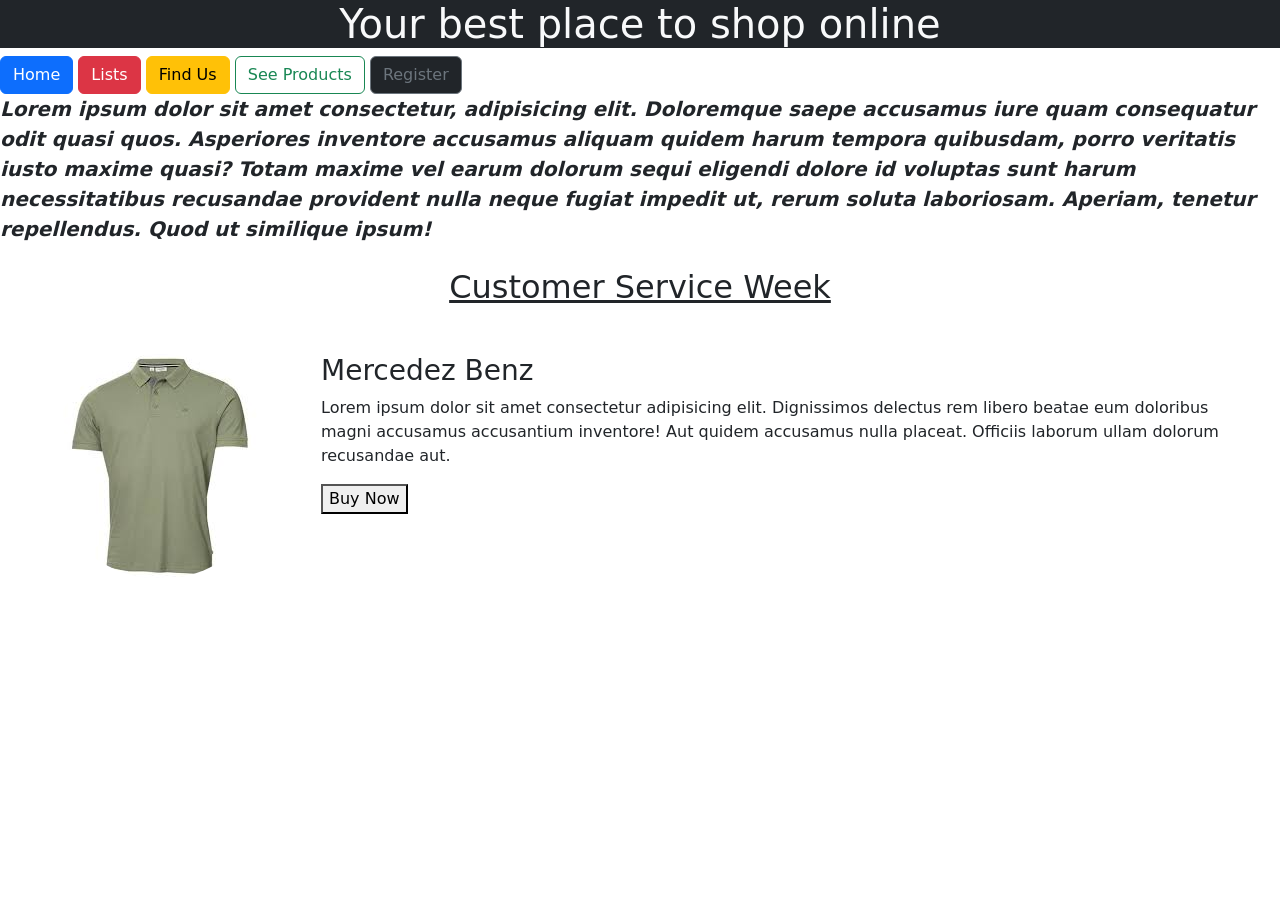
<file: detail.html>
<!DOCTYPE html>
<html lang="en">
<head>
    <meta charset="UTF-8">
    <meta name="viewport" content="width=device-width, initial-scale=1.0">
    <title>Information Page</title>

   <link rel="stylesheet" href="bootstrap/css/bootstrap.min.css">
   <script src="bootstrap/js/bootstrap.min.js"></script>

</head>
<body>
   
<h1 class="text-center text-light bg-dark">Your best place to shop online</h1>


<button class="btn btn-primary">Home</button>

<button class="btn btn-danger">Lists</button>

<button class="btn btn-warning">Find Us</button>

<button class="btn btn-outline-success">See Products</button>
<button class="btn btn-outline-secondary bg-dark">Register</button>


<p class="fw-bolder fs-5 fst-italic mb-4">Lorem ipsum dolor sit amet consectetur, adipisicing elit. Doloremque saepe accusamus iure quam consequatur odit quasi quos. Asperiores inventore accusamus aliquam quidem harum tempora quibusdam, porro veritatis iusto maxime quasi?
Totam maxime vel earum dolorum sequi eligendi dolore id voluptas sunt harum necessitatibus recusandae provident nulla neque fugiat impedit ut, rerum soluta laboriosam. Aperiam, tenetur repellendus. Quod ut similique ipsum!</p>


<h2 class="text-center text-decoration-underline mb-4">Customer Service Week</h2>
 <div class="d-flex m-5">


  <div class="me-5">

    <img src="images/Polo4.jpeg" alt="" class="rounded-circle">
  </div>
    <div>
        <h3>Mercedez Benz</h3>
        <p>Lorem ipsum dolor sit amet consectetur adipisicing elit. Dignissimos delectus rem libero beatae eum doloribus magni accusamus accusantium inventore! Aut quidem accusamus nulla placeat. Officiis laborum ullam dolorum recusandae aut.</p>
         <button>Buy Now</button>
    </div>
      
       
    
 </div>


</body>
</html>
</file>
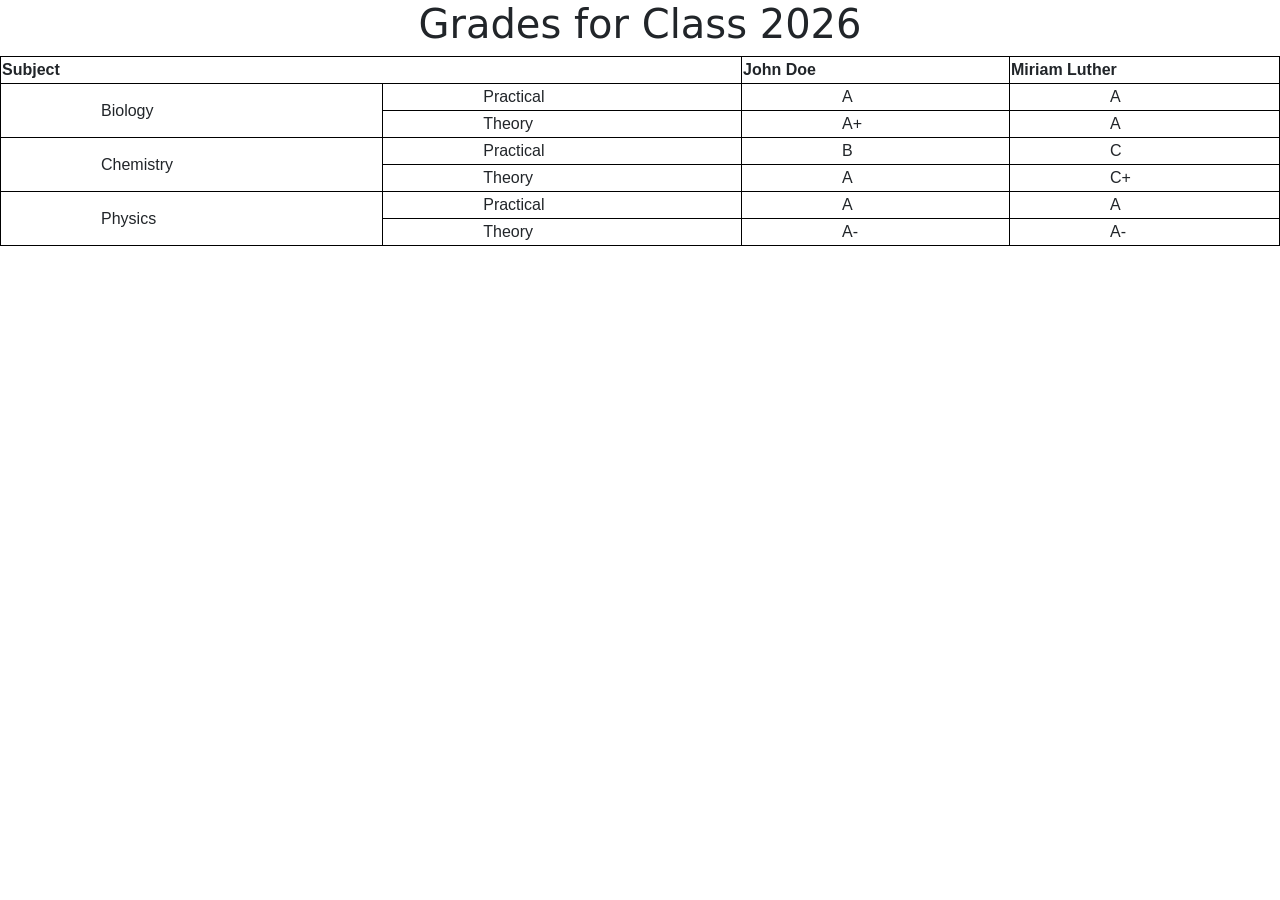
<file: grades.html>
<!DOCTYPE html>
<html lang="en">
<head>
    <meta charset="UTF-8">
    <meta name="viewport" content="width=device-width, initial-scale=1.0">
    <title>STUDENT GRADES</title>


   <link rel="stylesheet" href="bootstrap/css/bootstrap.min.css">
   <script src="bootstrap/js/bootstrap.min.js"></script>


<!--Internal CSS Styling-->

<style>
    table,th,td
{
    border: 0.5px solid black;
    border-collapse: collapse;
    font-family:Arial, Helvetica, sans-serif
}
table{

    width: 100%;
    height: 150px;
    background-color:white;

    margin-left:auto;
    
}
td{
   padding-left: 100px; 
   
}

</style>

</head>
<body>
    <center>
        <h1>
    <caption> Grades for Class 2026</caption>
    </h1>

  </center>


   <!---Tabulation School Grades-->
    <table>
<tr>
<th colspan="2">Subject</th>
<th>John Doe</th>
<th>Miriam Luther</th>


</tr>
<tr>
    
<td rowspan="2">Biology</td>
<td> Practical</td>
<td> A</td>
<td> A</td>
</tr>

<tr>
<td> Theory</td>
<td> A+</td>
<td> A</td>


</tr>

<tr>
<td rowspan="2">Chemistry</td>
<td> Practical</td>
<td>B</td>
<td>C</td>

</tr>
<tr>
<td>Theory</td>
<td>A</td>
<td>C+</td>
<tr>
<td rowspan="2">Physics</td>
<td> Practical</td>
<td> A</td>
<td> A</td>
<tr>
<td> Theory</td>
<td> A-</td>
<td> A-</td>

</tr>

</table>
</body>
</html>
</file>
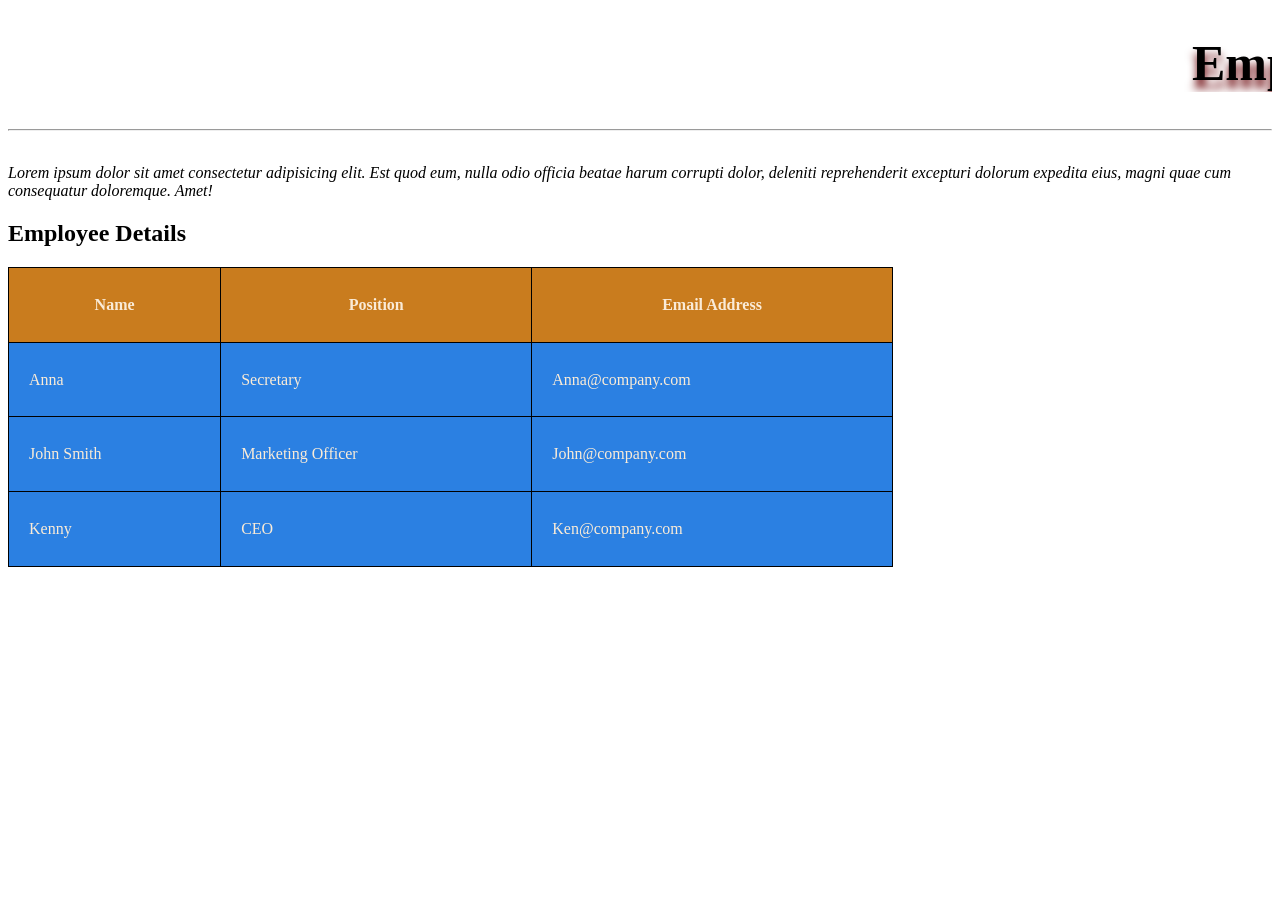
<file: info.html>
<!DOCTYPE html>
<html lang="en">
<head>
    <meta charset="UTF-8">
    <meta name="viewport" content="width=device-width, initial-scale=1.0">
    
     <!--favicon-->
    
<link rel="icon" href="images/info-favicon.png">
    <title>Employee Page</title>
<style>

h1{

text-align: center;
font-size: 50px;
text-shadow: 0px 8px 8px rgb(107, 6, 11);
}
p{
font-style: italic;
}
table,th,td
{
    border: 0.5px solid black;
    border-collapse: collapse;
}
table{

    width: 70%;
    height: 300px;
    background-color: rgb(43, 128, 226);
    color: antiquewhite;
    margin-left:0px;
    margin-top: 20px;
}
td{
   padding-left: 20px; 
}


</style>
    
</head>


<body>
    <!--Header-->
    <h1><marquee behavior="" direction="">Employee Data</marquee>
        <br>
        <hr>
    </h1>
    <p>Lorem ipsum dolor sit amet consectetur adipisicing elit. Est quod eum, nulla odio officia beatae harum corrupti dolor, deleniti reprehenderit excepturi dolorum expedita eius, magni quae cum consequatur doloremque. Amet!

    </p>
 <h2>Employee Details</h2>
    
  <table>
<tr style="background-color: rgb(201, 124, 30);">
<th>Name</th>
<th>Position</th>
<th>Email Address</th>


</tr>
 <tr>
<td>Anna</td>
<td>Secretary</td>
<td>Anna@company.com</td>
 </tr>
<tr>
<td>John Smith</td>
<td>Marketing Officer</td>
<td>John@company.com</td>

</tr>

<tr>
<td>Kenny</td>
<td>CEO</td>
<td>Ken@company.com</td>

</tr>
  </table>

</body>
</html>
</file>
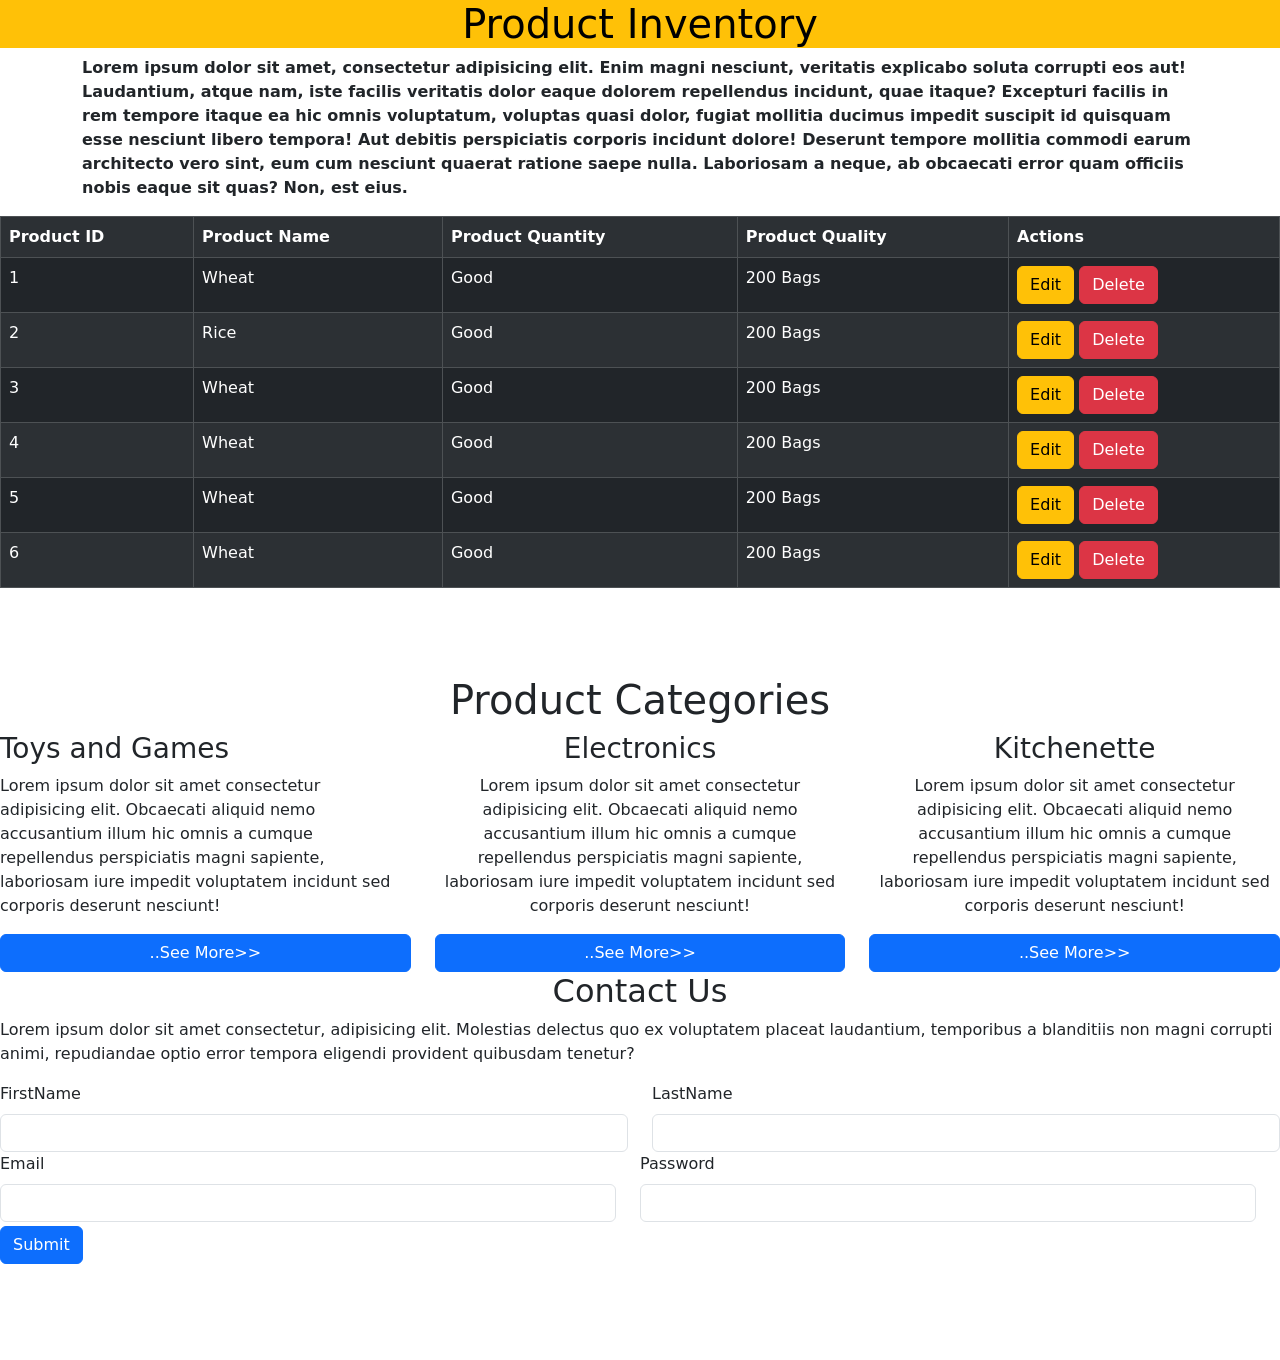
<file: inventory.html>
<!DOCTYPE html>
<html lang="en">
<head>
    <meta charset="UTF-8">
    <meta name="viewport" content="width=device-width, initial-scale=1.0">
    <title>Inventory Page<Table></title>





   <link rel="stylesheet" href="bootstrap/css/bootstrap.min.css">
   <script src="bootstrap/js/bootstrap.min.js"></script>

</head>
<body>
    <h1 class="text-bg-warning text text-center">

        Product Inventory
    </h1>

    <p  class="container fluid fw-bold">Lorem ipsum dolor sit amet, consectetur adipisicing elit. Enim magni nesciunt, veritatis explicabo soluta corrupti eos aut! Laudantium, atque nam, iste facilis veritatis dolor eaque dolorem repellendus incidunt, quae itaque?
    Excepturi facilis in rem tempore itaque ea hic omnis voluptatum, voluptas quasi dolor, fugiat mollitia ducimus impedit suscipit id quisquam esse nesciunt libero tempora! Aut debitis perspiciatis corporis incidunt dolore!
    Deserunt tempore mollitia commodi earum architecto vero sint, eum cum nesciunt quaerat ratione saepe nulla. Laboriosam a neque, ab obcaecati error quam officiis nobis eaque sit quas? Non, est eius.</p>


   <table class="table table-bordered table-striped table-hover table-dark">
     <tr>

      <th>Product ID</th>
     
      <th>Product Name</th>
      <th>Product Quantity</th>
      <th>Product Quality</th>
      <th>Actions</th>


     </tr>

     <tr>
       <td>1</td>
       <td>Wheat</td>
       <td>Good</td>
       <td>200 Bags</td>
       <td>
       <button class="btn btn-warning">Edit</button>

       <button class="btn btn-danger">Delete</button>



       </td>


     </tr>

        
     <tr>
       <td>2</td>
       <td>Rice</td>
       <td>Good</td>
       <td>200 Bags</td>
       <td>
      <button class="btn btn-warning">Edit</button>

       <button class="btn btn-danger">Delete</button>
       </td>
       </tr>


     <tr>
       <td>3</td>
       <td>Wheat</td>
       <td>Good</td>
       <td>200 Bags</td>
       <td>
   <button class="btn btn-warning">Edit</button>

       <button class="btn btn-danger">Delete</button>
       </td>
       </tr>


     <tr>
       <td>4</td>
       <td>Wheat</td>
       <td>Good</td>
       <td>200 Bags</td>
       <td>
       <button class="btn btn-warning">Edit</button>

       <button class="btn btn-danger">Delete</button>
       </td>
       </tr>


     <tr>
       <td>5</td>
       <td>Wheat</td>
       <td>Good</td>
       <td>200 Bags</td>
       

       <td>
    <button class="btn btn-warning">Edit</button>

       <button class="btn btn-danger">Delete</button>
       </td>
       </tr>


     <tr>
       <td>6</td>
       <td>Wheat</td>
       <td>Good</td>
       <td>200 Bags</td>
      
       
       <td>
    <button class="btn btn-warning">Edit</button>

       <button class="btn btn-danger">Delete</button>
       </td>
       </tr>

   </table>
   <br><br><br>

    <h1 class="text-center">Product Categories</h1>
    <div class="row">

       <div class="col">

        <h3>Toys and Games</h3>
        <p>Lorem ipsum dolor sit amet consectetur adipisicing elit. Obcaecati aliquid nemo accusantium illum hic omnis a cumque repellendus perspiciatis magni sapiente, laboriosam iure impedit voluptatem incidunt sed corporis deserunt nesciunt!</p>
        <a href="products.html" class="btn btn-primary w-100">..See More>></a>
    
    </div>


    
       <div class="col text-center">



        <h3>Electronics</h3>
        <p>Lorem ipsum dolor sit amet consectetur adipisicing elit. Obcaecati aliquid nemo accusantium illum hic omnis a cumque repellendus perspiciatis magni sapiente, laboriosam iure impedit voluptatem incidunt sed corporis deserunt nesciunt!</p>
         <a href="products.html" class="btn btn-primary w-100">..See More>></a>
    
    
       </div>
       <div class="col text-center">


        <h3>Kitchenette</h3>
        <p>Lorem ipsum dolor sit amet consectetur adipisicing elit. Obcaecati aliquid nemo accusantium illum hic omnis a cumque repellendus perspiciatis magni sapiente, laboriosam iure impedit voluptatem incidunt sed corporis deserunt nesciunt!</p>
         <a href="products.html" class="btn btn-primary w-100">..See More>></a>
    
    
       </div>




     <!--Contact Form-->
     <h2 class="text-center">Contact Us</h2>
     <p>Lorem ipsum dolor sit amet consectetur, adipisicing elit. Molestias delectus quo ex voluptatem placeat laudantium, temporibus a blanditiis non magni corrupti animi, repudiandae optio error tempora eligendi provident quibusdam tenetur?</p>
   
     <form action="">

      <div class="row mb-5">
         <div class="col">
              <label for="fname" class="form-label">FirstName</label>
              <input type="text" id="fname" class="form-control"required>
     </div>

              

          <div class="col">
          <label for="lname" class="form-label">LastName</label>
          <input type="text" id="lname" class="form-control" required>


          </div>

  <div class="row mb-5">
         <div class="col">
              <label for="email" class="form-label">Email</label>
              <input type="text" id="fname" class="form-control"required>
     </div>

              

          <div class="col">
          <label for="pwd" class="form-label">Password</label>
          <input type="password" id="pwd" class="form-control" required>


          </div>
    <br><br>
    <div class="mt-1">
          <button type= "submit" class="btn btn-primary">Submit</button>
      </div>
   </form>


    </div>



</body>
</html>
</file>
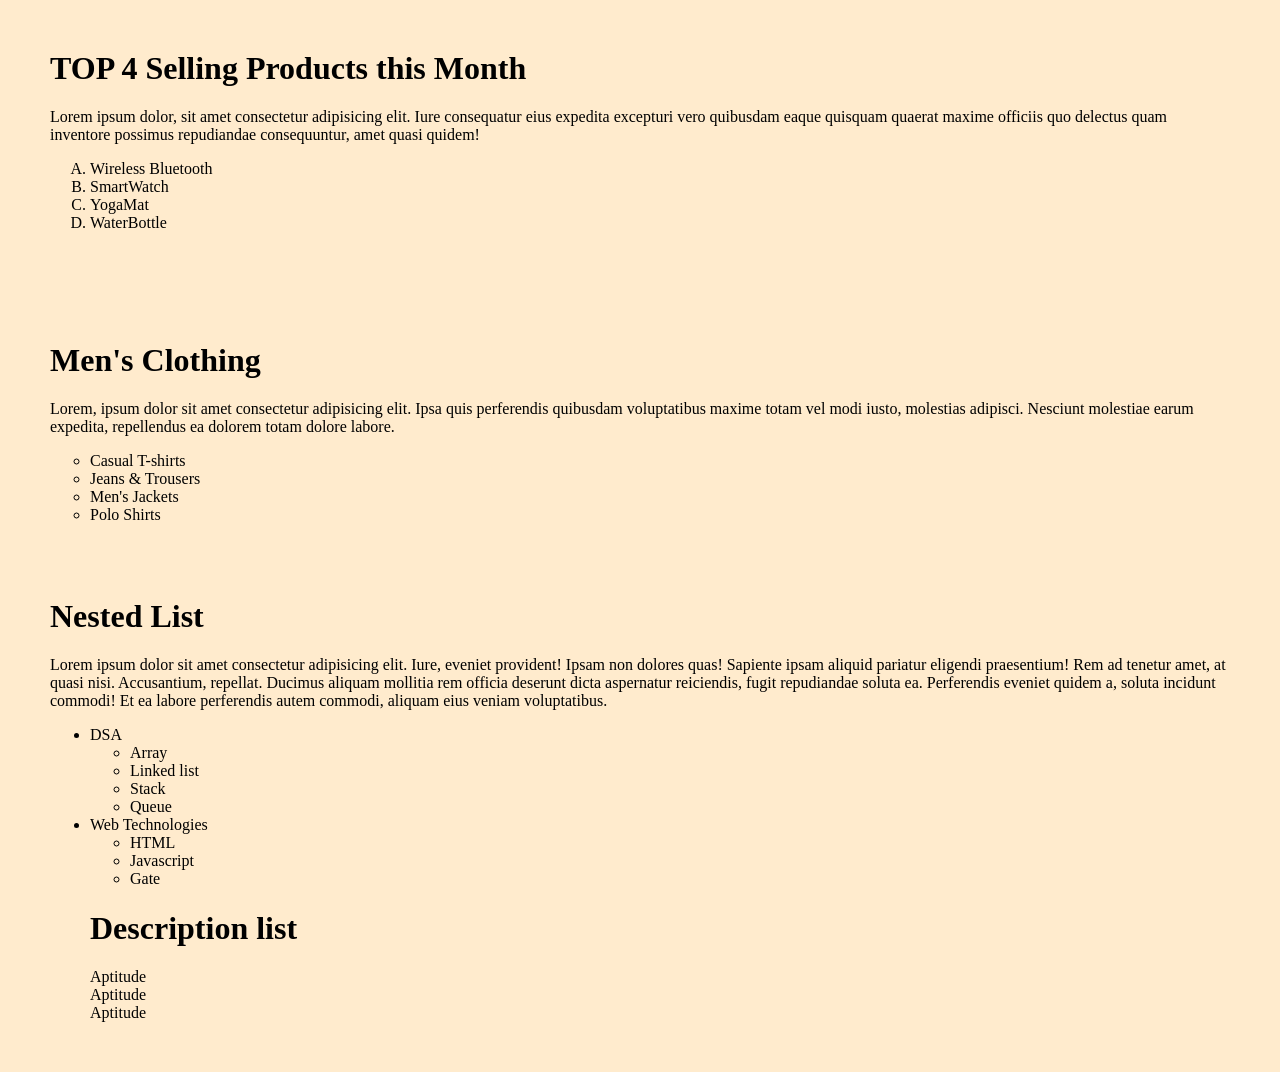
<file: list.html>
<!DOCTYPE html>
<html lang="en">
<head>
    <meta charset="UTF-8">
    <meta name="viewport" content="width=device-width, initial-scale=1.0">
    <title>List Page-PrimeHaven</title>
<link rel="icon" href="images/info-favicon.png">

<style>

    body{
        background-color: blanchedalmond;
        margin:50px 

    }
</style>

</head>
<body>
    
<!----Ordered List-->
<h1>TOP 4 Selling Products this Month</h1>
<p>Lorem ipsum dolor, sit amet consectetur adipisicing elit. Iure consequatur eius expedita excepturi vero quibusdam eaque quisquam quaerat maxime officiis quo delectus quam inventore possimus repudiandae consequuntur, amet quasi quidem!</p>
<ol type="A" >
<li>Wireless Bluetooth</li>
<li>SmartWatch</li>
<li>YogaMat </li>
<li>WaterBottle</li>
</ol>

<br><br>
<br><br>

<!--Un ordered List-->
<h1>Men's Clothing</h1>
<p>Lorem, ipsum dolor sit amet consectetur adipisicing elit. Ipsa quis perferendis quibusdam voluptatibus maxime totam vel modi iusto, molestias adipisci. Nesciunt molestiae earum expedita, repellendus ea dolorem totam dolore labore.</p>


<ul style="list-style-type: circle">
<li>Casual T-shirts</li>
<li>Jeans & Trousers</li>
<li>Men's Jackets</li>
<li>Polo Shirts</li>


</ul>


<br><br>


<!--Nested Unordered List-->
<h1>Nested List</h1>

<p>Lorem ipsum dolor sit amet consectetur adipisicing elit. Iure, eveniet provident! Ipsam non dolores quas! Sapiente ipsam aliquid pariatur eligendi praesentium! Rem ad tenetur amet, at quasi nisi. Accusantium, repellat.
Ducimus aliquam mollitia rem officia deserunt dicta aspernatur reiciendis, fugit repudiandae soluta ea. Perferendis eveniet quidem a, soluta incidunt commodi! Et ea labore perferendis autem commodi, aliquam eius veniam voluptatibus.</p>

<ul >

<li>DSA 
    <ul>
<li>Array</li>
<li>Linked list</li>
<li>Stack</li>
<li>Queue</li>
</ul>

</li>
<li>Web Technologies</li>
 
<ul>
<li>HTML</li>
<li>Javascript</li>
<li>Gate</li>

</ul>

<!--Description List-->
<h1>Description list</h1>


<dl>


  <dt>Aptitude</dt>
  <dt>Aptitude</dt>
  <dt>Aptitude</dt>

  
</dl> 








</body>
</html>
</file>
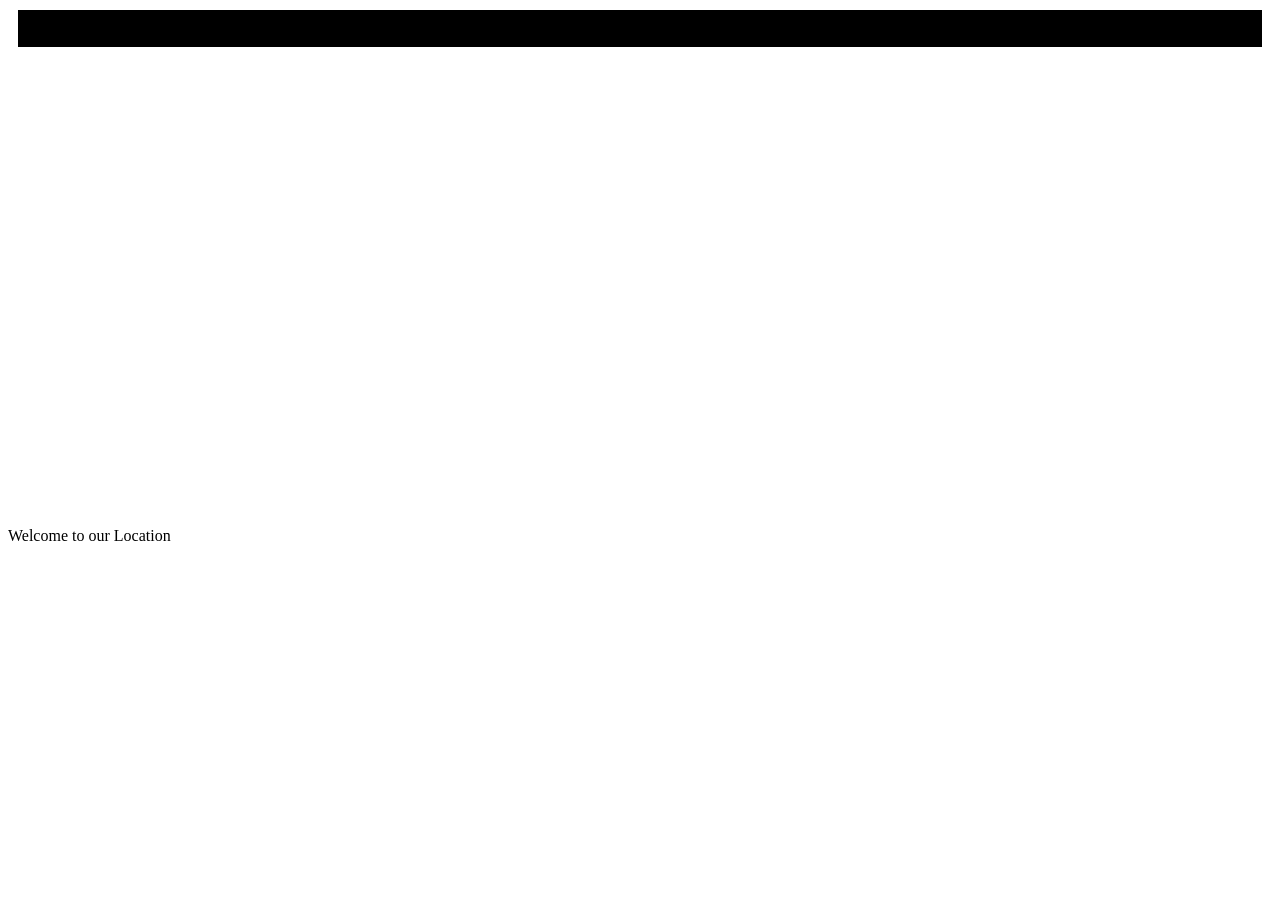
<file: location.html>
<!DOCTYPE html>
<html lang="en">
<head>
    <meta charset="UTF-8">
    <meta name="viewport" content="width=device-width, initial-scale=1.0">
    <title>The office location</title>

</head>
<body>
    <h1 style="background-color: black; margin: 10px;">Our Location</h1>


    <iframe src="https://www.google.com/maps/embed?pb=!1m18!1m12!1m3!1d3988.8462962765316!2d36.8007156!3d-1.2647608!2m3!1f0!2f0!3f0!3m2!1i1024!2i768!4f13.1!3m3!1m2!1s0x182f1791a3266197%3A0x1b878049a1937f81!2sKipro%20Centre!5e0!3m2!1sen!2ske!4v1780034590980!5m2!1sen!2ske" width="600" height="450" style="border:0;" allowfullscreen="" loading="lazy" referrerpolicy="no-referrer-when-downgrade" frameborder="0">
</iframe>
    <p>Welcome to our Location</p>
</body>
</html>
</file>
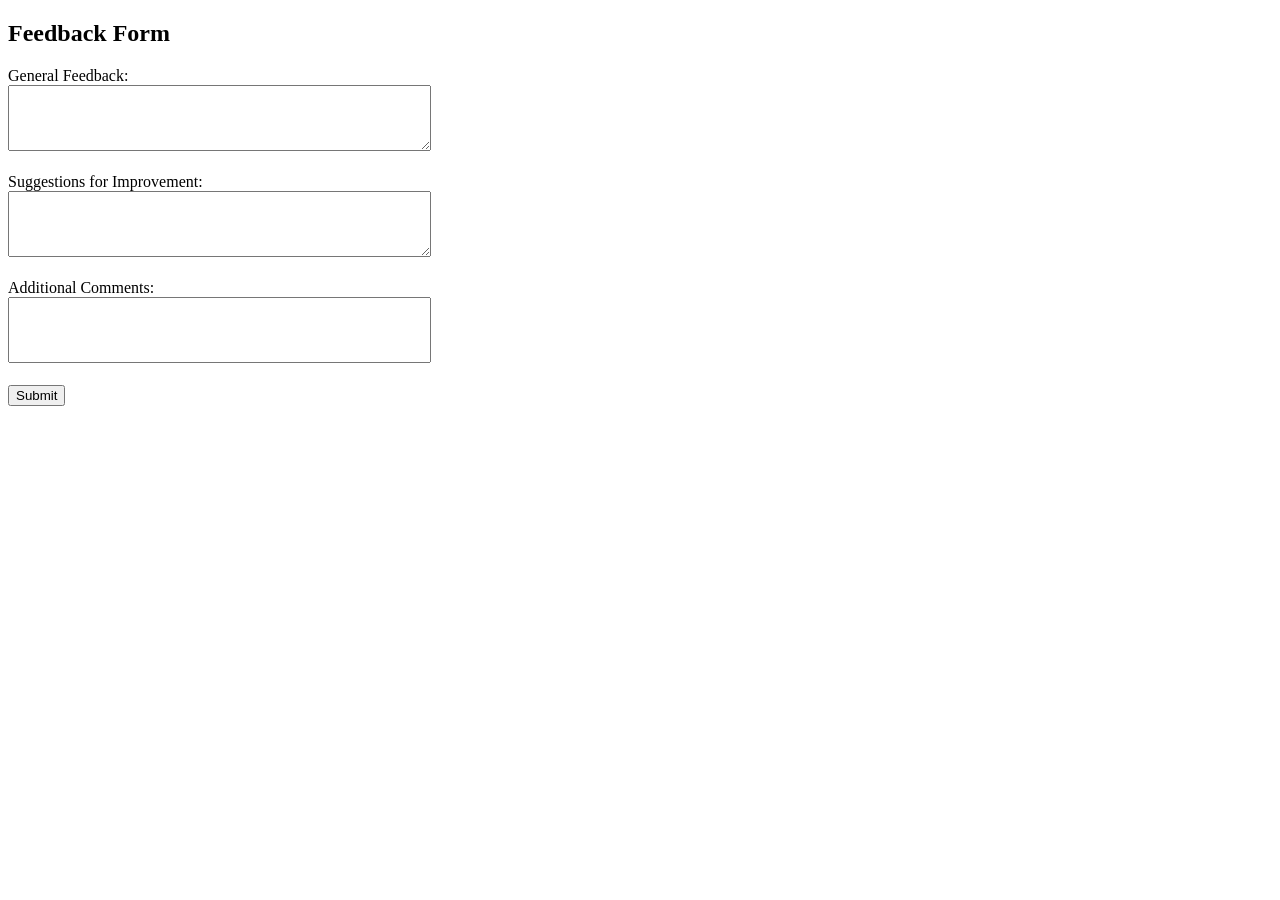
<file: multitextarea.html>
<!DOCTYPE html>
<html lang="en">
<head>
    <meta charset="UTF-8">
    <meta name="viewport" content="width=device-width, initial-scale=1.0">
    <title>Document</title>
</head>
<body>
     <h2>Feedback Form</h2>
    <form>
        <!-- General Feedback -->
        <label for="general">General Feedback:</label><br>
        <textarea id="general" name="general" rows="4" cols="50"></textarea><br><br>

        <!-- Suggestions -->
        <label for="suggestions">Suggestions for Improvement:</label><br>
        <textarea id="suggestions" name="suggestions" rows="4" cols="50"></textarea><br><br>

        <!-- Additional Comments -->
        <label for="comments">Additional Comments:</label><br>
        <textarea id="comments" name="comments" rows="4" cols="50"></textarea><br><br>

        <!-- Submit -->
        <input type="submit" value="Submit">

        <style>
            #comments {
            resize:none;


            }

        </style>
    </form>
</body>
</html>
</file>
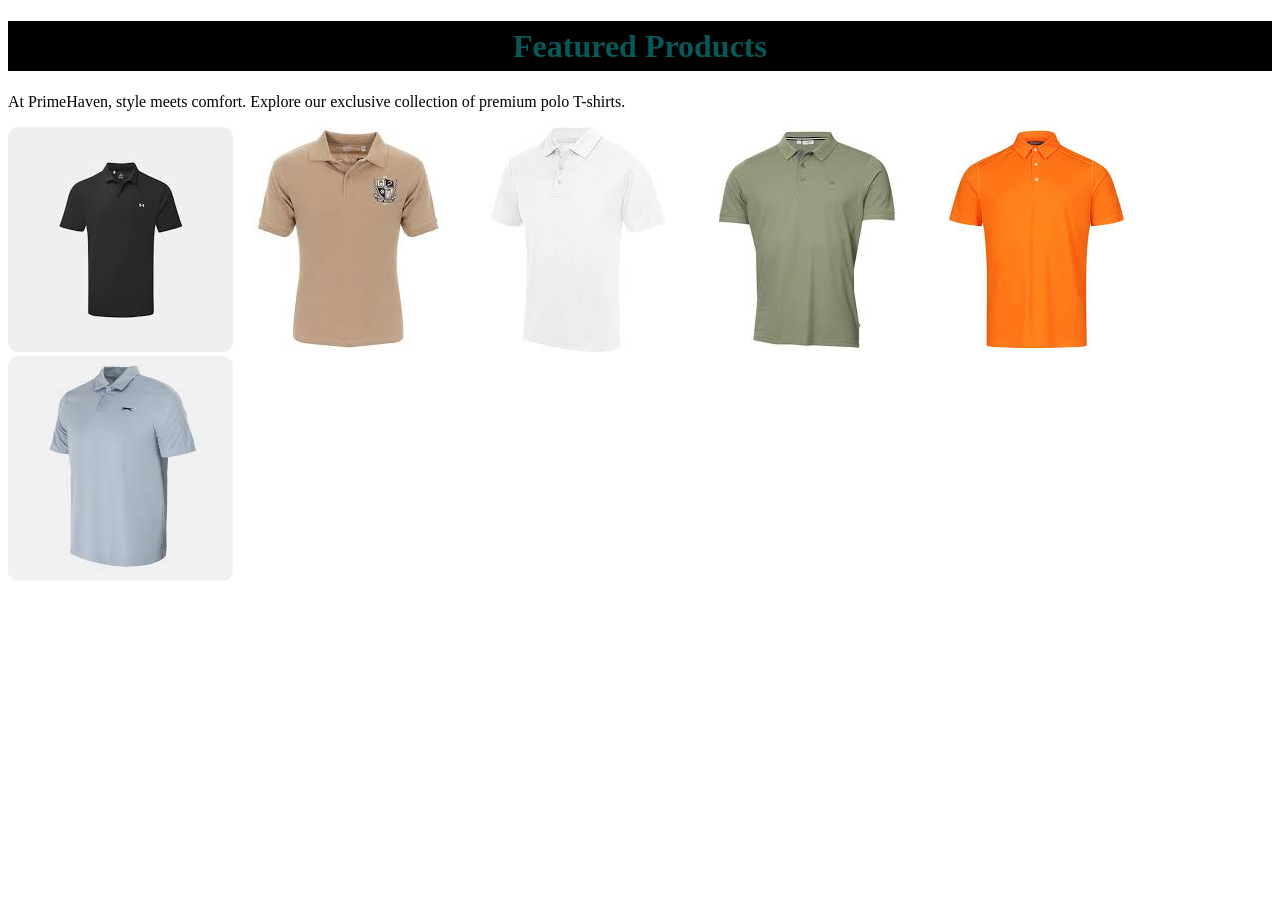
<file: products.html>
<!DOCTYPE html>
<html lang="en">
<head>
    <meta charset="UTF-8">
    <meta name="viewport" content="width=device-width, initial-scale=1.0">
    <title>Products Page-PrimeHaven</title>


    <link rel="stylesheet" href="CSS/products.css">
    
</head>
<body>
    
<h1>Featured Products</h1>
<p>At PrimeHaven, style meets comfort. Explore our exclusive collection of premium polo T-shirts.</p>
<img src="images/Polo1.jpeg" alt="Polo Shirt">
<img src="images/Polo2.jpeg" alt="">
<img src="images/Polo3.jpeg" alt="">
<img src="images/Polo4.jpeg" alt="">
<img src="images/Polo5.jpeg" alt="">
<img src="images/Polo6.jpeg" alt="">
</body>
</html>
</file>
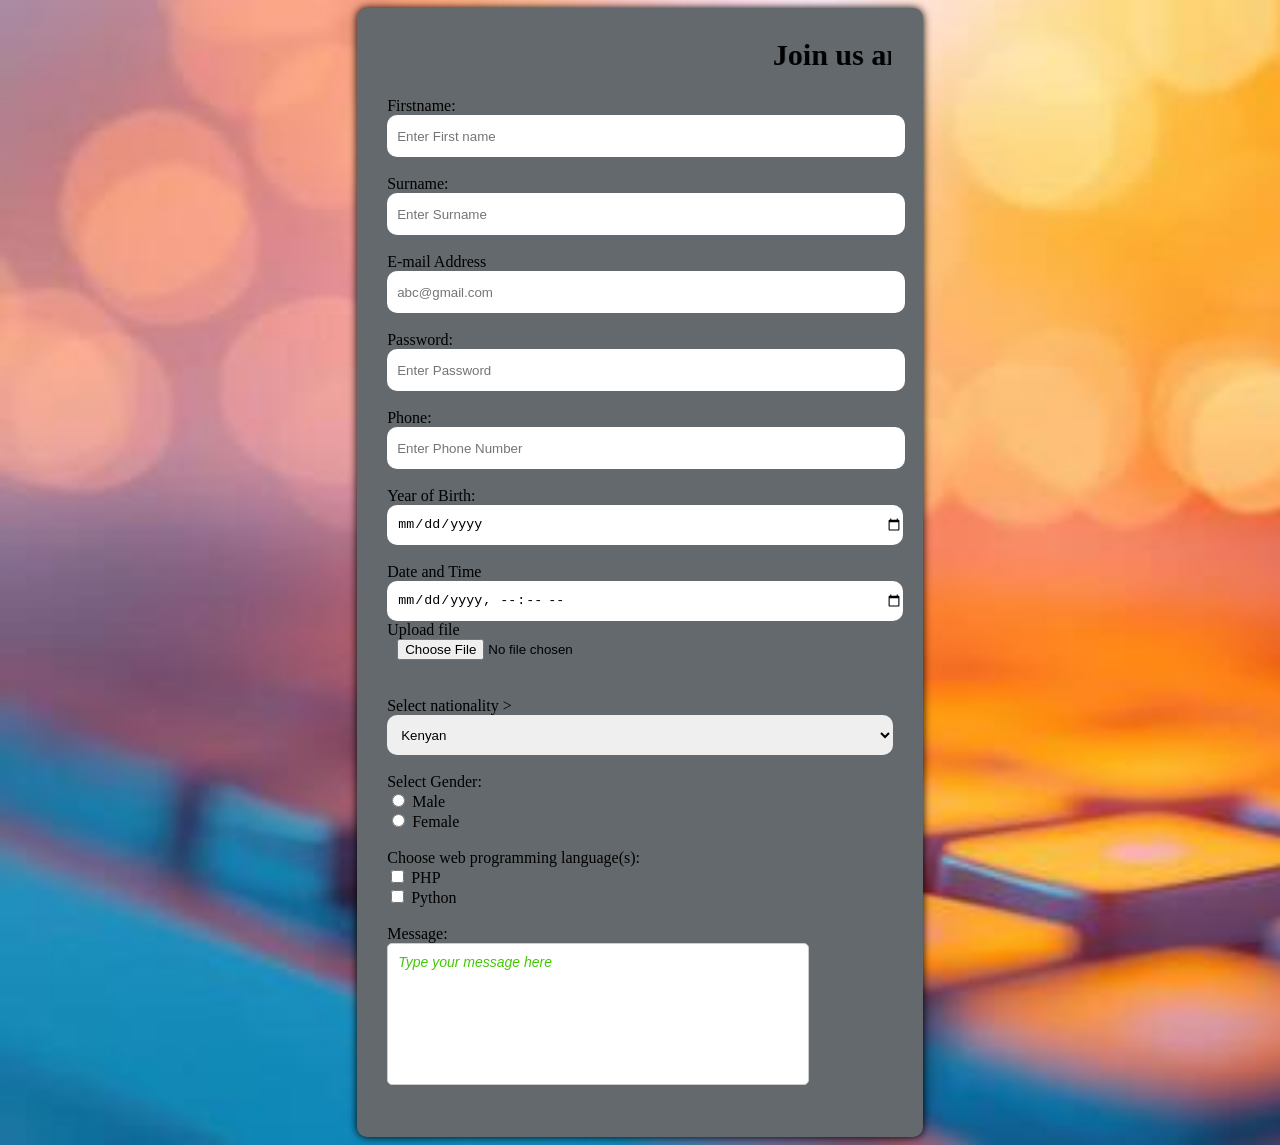
<file: register.html>
<!DOCTYPE html>
<html lang="en">
<head>
    <meta charset="UTF-8">
    <meta name="viewport" content="width=device-width, initial-scale=1.0">
    <title>Register Page-PrimeHaven</title>
    <link rel="icon" href="images/info-favicon.png">

    <link rel="stylesheet" href="CSS/register.css">

</head>

<body>
    

<form action="">
    
    <legend> <marquee behavior="" direction="">Join us and start your journey Today!</marquee></legend>
    <br>

<label for="Fname">Firstname:</label>
<input type="text" placeholder="Enter First name" id="Fname" required>
<br><br>


<label for="Sname">Surname:</label>
<input type="text" placeholder="Enter Surname" id="Sname" required>
<br><br>
<label for="email">E-mail Address</label>
<input type="email" placeholder="abc@gmail.com" id="email" required>
<br><br>
<label for="pswd">Password:</label>
<input type="password" placeholder="Enter Password" id="pswd" required>
<br><br>
<label for="phone">Phone:</label>
<input type="tel" placeholder="Enter Phone Number" id="phone" required>
<br><br>

<label for="yob">Year of Birth:</label>
<input type="date" id="yob" required>
<br><br>
<label for="dt">Date and Time</label>
<input type="datetime-local" id="dt" required>
<br>

<label for="file">Upload file</label>
<input type="file"id="file" placeholder="Browse" required>
<br><br>
<label for="nationality">Select nationality ></label>

<!--Dropdown-->
<select name="" id="nationality">
    
<option value="" >Kenyan</option>
<option value="" >Rwandan</option>
<option value="" >Uganda</option>
<option value="">Burundi></option>


</select>
</select>


<!--End of Dropdown-->




<br><br>


<form>
    <!-- Gender Selection -->
    <label>Select Gender:</label><br>
    <input type="radio" id="male" name="gender" value="male">
    <label for="male">Male</label><br>

    <input type="radio" id="female" name="gender" value="female">
    <label for="female">Female</label><br><br>

    <!-- Programming Languages -->
    <label>Choose web programming language(s):</label><br>
    <input type="checkbox" id="php" name="language" value="php">
    <label for="php">PHP</label><br>

    <input type="checkbox" id="python" name="language" value="python">
    <label for="python">Python</label><br><br>

    <!-- Message -->
    <label for="message">Message:</label><br>
    <textarea id="message" name="message" placeholder="Type your message here" maxlength="400" ></textarea><br><br>

 <style>
    /* Style the textarea */
    #message {
        width: 400px;       /* replaces cols="40" */
        height: 120px;      /* replaces rows="4" */
        padding: 10px;      /* adds inner spacing */
        font-family: Arial, sans-serif;
        font-size: 14px;
        border: 1px solid #ccc;
        border-radius: 5px;
        resize: none;  /* doesn't allow users to resize */
    }

    /* Style the placeholder text */
    #message::placeholder {
        color: #44c906;
        font-style: italic;
    }
</style>
</form>




 












</form>

</body>
</html>
</file>
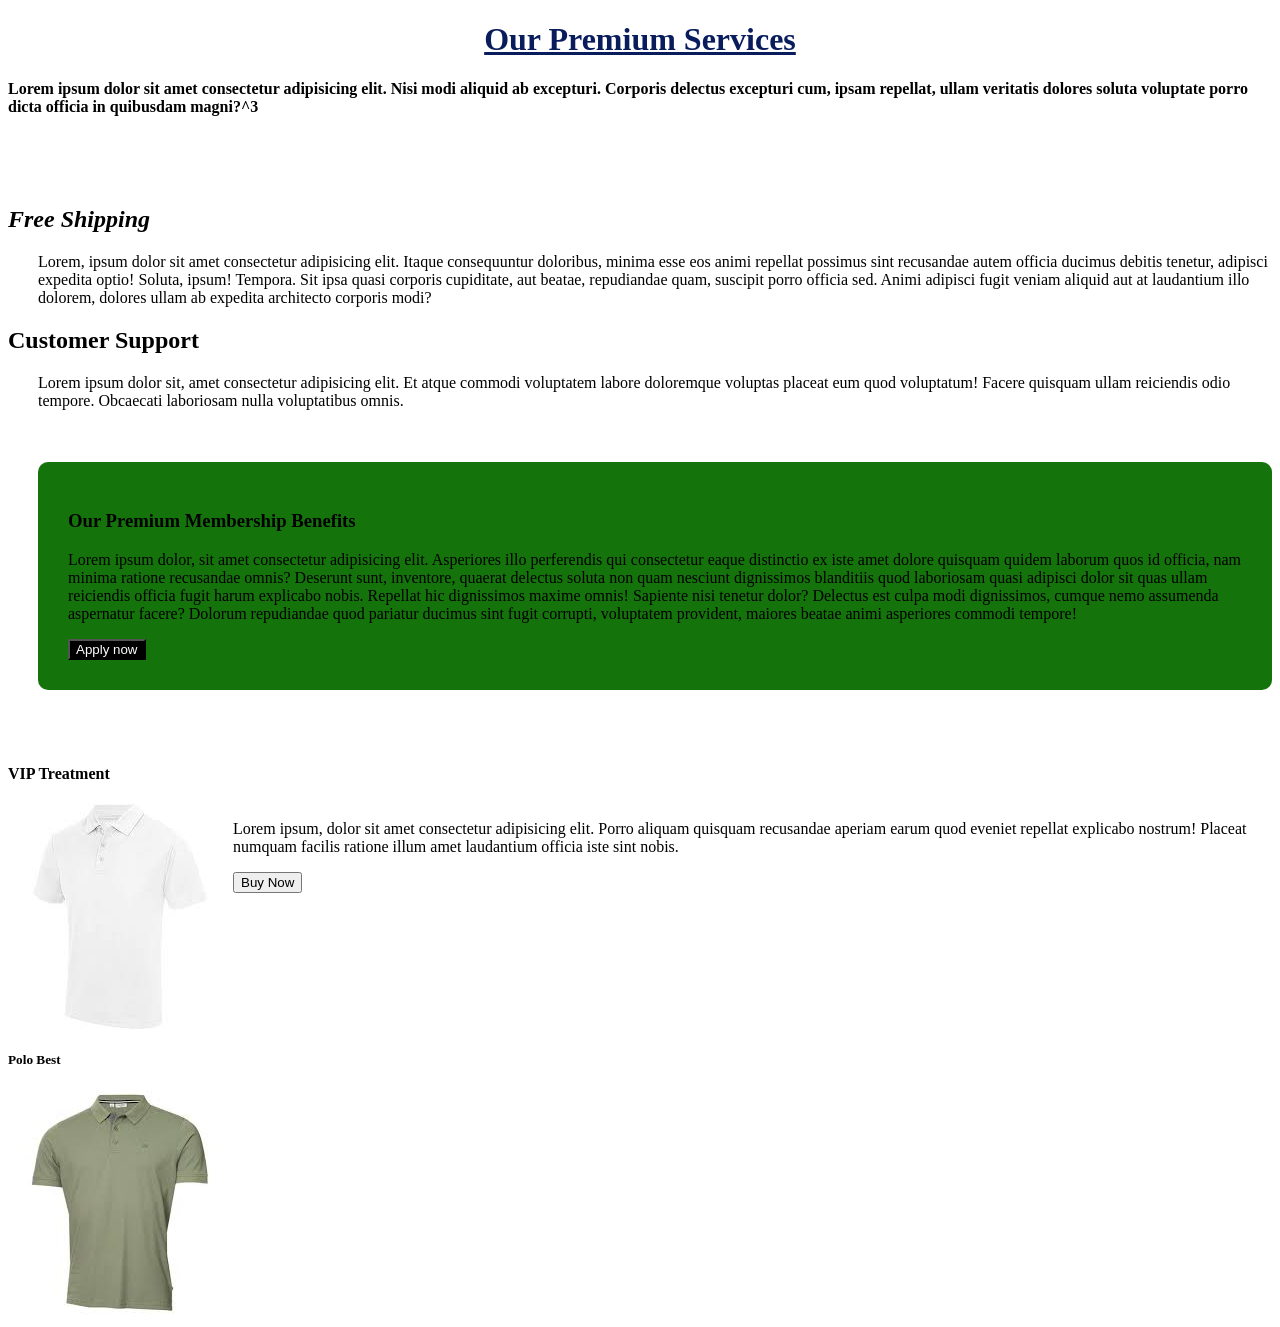
<file: services.html>
<!DOCTYPE html>
<html lang="en">
<head>
    <meta charset="UTF-8">
    <meta name="viewport" content="width=device-width, initial-scale=1.0">
    <title>Services Page</title>

    <link rel="stylesheet" href="CSS/services.css">
</head>
<body>
 <!---Classes & IDs--->
    <h1>Our Premium Services</h1>

    <p id="paragraph">Lorem ipsum dolor sit amet consectetur adipisicing elit. Nisi modi aliquid ab excepturi. Corporis delectus excepturi cum, ipsam repellat, ullam veritatis dolores soluta voluptate porro dicta officia in quibusdam magni?^3</p>
    <br><br><br>
    <h2 id="shipping">Free Shipping</h2>
    <p class="one">Lorem, ipsum dolor sit amet consectetur adipisicing elit. Itaque consequuntur doloribus, minima esse eos animi repellat possimus sint recusandae autem officia ducimus debitis tenetur, adipisci expedita optio! Soluta, ipsum! Tempora.
    Sit ipsa quasi corporis cupiditate, aut beatae, repudiandae quam, suscipit porro officia sed. Animi adipisci fugit veniam aliquid aut at laudantium illo dolorem, dolores ullam ab expedita architecto corporis modi?</p>
    
    <h2>Customer Support</h2>
    <p class="one">Lorem ipsum dolor sit, amet consectetur adipisicing elit. Et atque commodi voluptatem labore doloremque voluptas placeat eum quod voluptatum! Facere quisquam ullam reiciendis odio tempore. Obcaecati laboriosam nulla voluptatibus omnis.</p>
   <br><br>

   <!---Division-->
          <div id="benefits">


                <h3>Our Premium Membership Benefits</h3>
                <p>Lorem ipsum dolor, sit amet consectetur adipisicing elit. Asperiores illo perferendis qui consectetur eaque distinctio ex iste amet dolore quisquam quidem laborum quos id officia, nam minima ratione recusandae omnis?
                Deserunt sunt, inventore, quaerat delectus soluta non quam nesciunt dignissimos blanditiis quod laboriosam quasi adipisci dolor sit quas ullam reiciendis officia fugit harum explicabo nobis. Repellat hic dignissimos maxime omnis!
                Sapiente nisi tenetur dolor? Delectus est culpa modi dignissimos, cumque nemo assumenda aspernatur facere? Dolorum repudiandae quod pariatur ducimus sint fugit corrupti, voluptatem provident, maiores beatae animi asperiores commodi tempore!</p>
                <button>Apply now </button>
            
            </div>
        <br><br><br>
        <h4>VIP Treatment</h4>




        <div id="vip">
<img src="images/Polo3.jpeg" alt="">
     

      <div>
         <p>Lorem ipsum, dolor sit amet consectetur adipisicing elit. Porro aliquam quisquam recusandae aperiam earum quod eveniet repellat explicabo nostrum! Placeat numquam facilis ratione illum amet laudantium officia iste sint nobis.</p>
         <button>Buy Now</button>
      </div>



        </div>



        <div id="courses">
            <div>
                <h5>Polo Best</h5>
            <img src="images/Polo4.jpeg" alt="">

        </div>



    </html>
</file>
<file: CSS/products.css>
h1{

color: rgb(9, 88, 88);
text-align: center;
background-color: black;
line-height: 50px;

}
img{
    width: auto;
    height: auto;
    border-radius: 10px;
    
}

h1:hover{

background-color: rgb(33, 128, 96);
color: rgb(139, 8, 85);

}
</file>
<file: CSS/register.css>
form  {

background-color: rgb(99, 105, 109);
width: 40%;
margin: 0 auto;
padding: 30px;
border-radius:10px;
box-shadow: 0 0 8px;
}

legend {

    font-size: 30px;
    text-align:center;
    font-weight: bold;

}
input[type="text"],input[type="email"],input[type="password"],input[type="tel"],
input[type="date"],input[type="datetime-local"],input[type="file"],

select {
    width: 100%;
    height: 40px;
    border-radius: 10px;
    padding-left:10px;
    border: none;




}

body{
background-image: url("../images/ecommerce.jpeg");
background-repeat: no-repeat;
background-size: cover;


}
</file>
<file: CSS/services.css>
h1{
  
    text-align: center;
    color: rgb(9, 29, 92);
    text-decoration: underline;
   

}
#shipping{
    font-style: italic;
}

#paragraph  {
font-weight: bolder;

}
.one{
    margin-left: 30px;
}

#benefits{
    background-color: rgb(20, 116, 11);
    margin-left: 30px;
    padding: 30px;
    border-radius: 10px;

}
#benefits button{
    background-color: black;
    color: white;
}

#benefits:hover {
    background-color: rgb(167, 18, 18);
    color: aliceblue;
   
}

#vip{
    display: flex;
}
#courses{
    display: flex;
}
</file>
